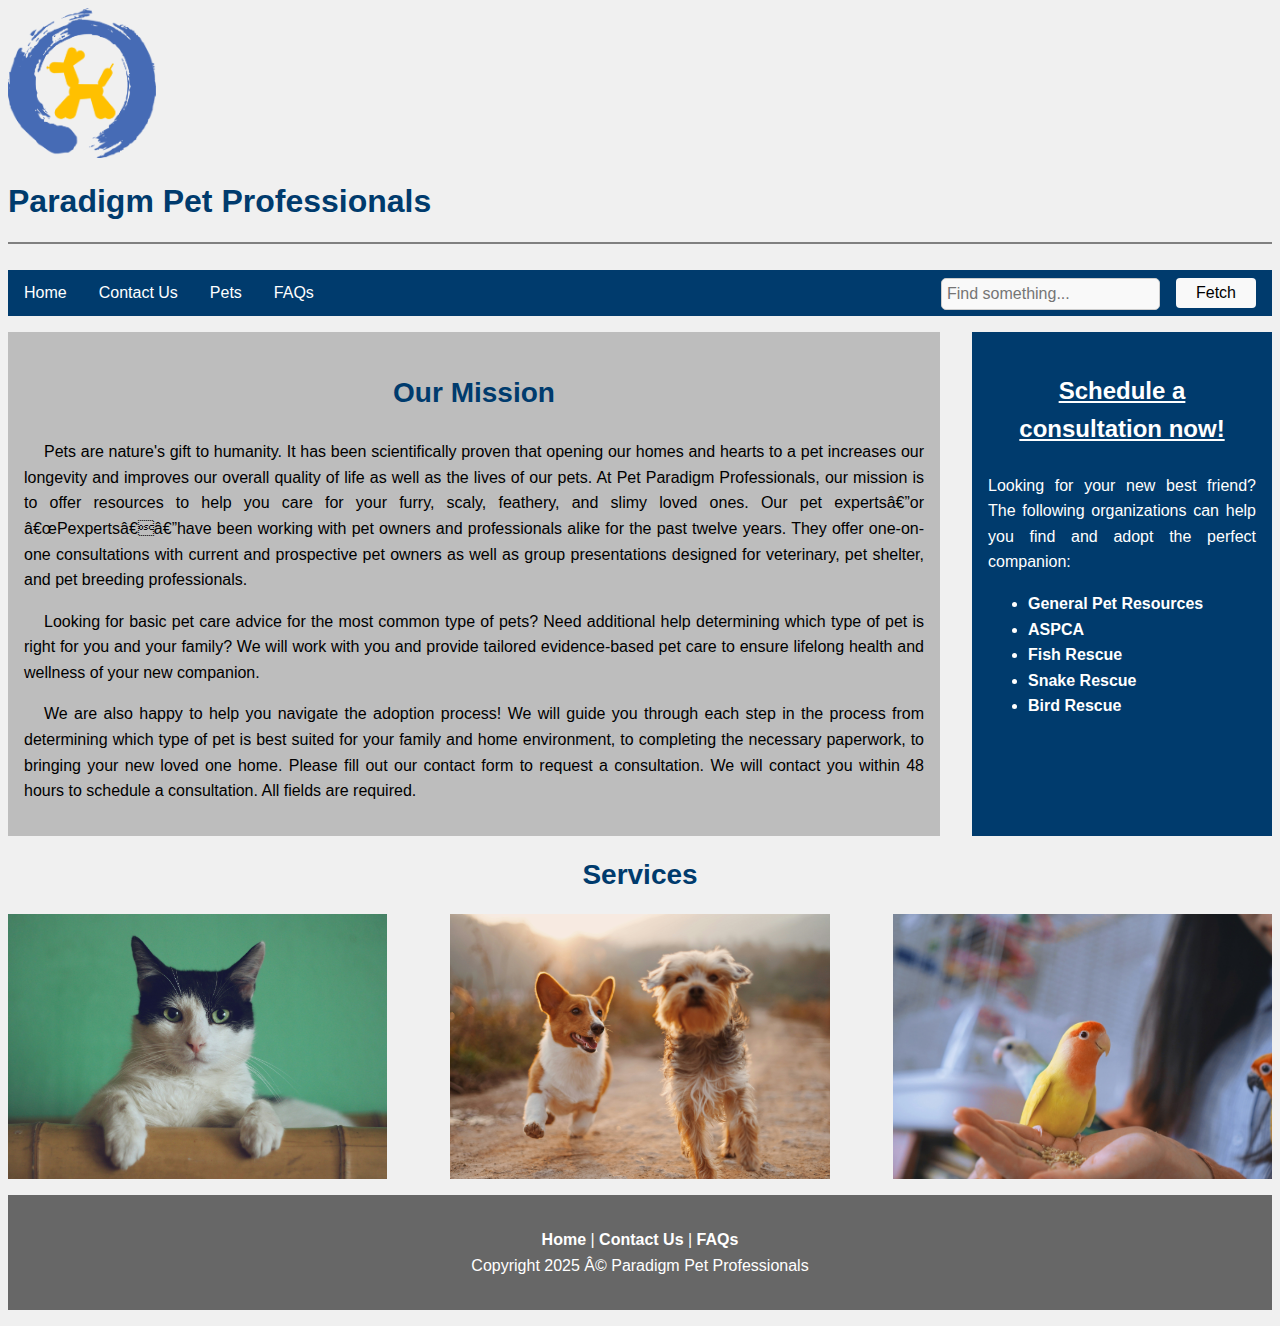
<file: index.html>
<!DOCTYPE html>
<html lang="en">
    <head>
        <meta http-equiv="content-type" content="text/html; charset="UTF-8">
        <title>Paradigm Pet Professionals</title>
        <link rel="icon" type="image/x-icon" href="favicon.ico">
        <link rel="stylesheet" href="style.css">
    </head>
    <body>
        <header>
            <a href="index.html"><img class="logo" src="images/logo.png" alt="Logo"></a>
            <h1>Paradigm Pet Professionals</h1>
            <hr style="height:2px;border-width:0;color:gray;background-color:gray"><br>
            <nav>
                <a href="index.html">Home</a>
                <a href="contact-us.html">Contact Us</a>
                
                <div class="dropdown">
                    <button class="dropbtn">Pets</button>
                    
                    <div class="dropdown-content">
                        <a href="cats.html">Cats</a>
                        <a href="dogs.html">Dogs</a>
                        <a href="birds.html">Birds</a>
                    </div>
                </div>

                <a href="faqs.html">FAQs</a>

                <input type="submit" value="Fetch">
                <input type="text" placeholder="Find something...">
            </nav>
        </header>

        <section>
            <div class="container">
                <div class="information">
                    <h2>Our Mission</h2>

                    <p style="text-indent: 20px;">
                        Pets are nature's gift to humanity. It has been scientifically proven that opening our homes and hearts to a pet increases our longevity and improves our 
                        overall quality of life as well as the lives of our pets. At Pet Paradigm Professionals, our mission is to offer resources to help you care for your furry, 
                        scaly, feathery, and slimy loved ones. Our pet experts—or “Pexperts”—have been working with pet owners and professionals alike for the past twelve years. 
                        They offer one-on-one consultations with current and prospective pet owners as well as group presentations designed for veterinary, pet shelter, and pet 
                        breeding professionals.
                    </p>

                    <p style="text-indent: 20px;">
                        Looking for basic pet care advice for the most common type of pets? Need additional help determining which type of pet is right for you and your family? 
                        We will work with you and provide tailored evidence-based pet care to ensure lifelong health and wellness of your new companion. 
                    </p>

                    <p style="text-indent: 20px;">
                        We are also happy to help you navigate the adoption process! We will guide you through each step in the process from determining which type of pet is 
                        best suited for your family and home environment, to completing the necessary paperwork, to bringing your new loved one home. Please fill out our contact 
                        form to request a consultation. We will contact you within 48 hours to schedule a consultation. All fields are required.
                    </p>
                </div>

                <div class="sidebar">
                    <a href="contact-us.html"><h3 align="center">Schedule a consultation now!</h3></a>

                    <p>
                        Looking for your new best friend? The following organizations can help you find and adopt the perfect companion:
                    </p>

                    <ul>
                        <li><b><a href="https://bestfriends.org/pet-care-resources/issues/pet-adoption-resources">General Pet Resources</a></b></li>
                        <li><b><a href="https://www.aspca.org/">ASPCA</a></b></li>
                        <li><b><a href="https://www.sterlingshelter.org/humane-society/koi-fish-rescue/">Fish Rescue</a></b></li>
                        <li><b><a href="https://savethesnakes.org/snakerescuecall/">Snake Rescue</a></b></li>
                        <li><b><a href="https://ftlob.rescuegroups.org/">Bird Rescue</a></b></li>
                    </ul>
                </div>
            </div>
        </section>

        <h2 align="center">Services</h2>

        <section>
            <div class="pictures">
                <a href="cats.html"><img src="images/cat.jpg" alt="cat"></a>
                <a href="dogs.html"><img src="images/dog.jpg" alt="dog"></a>
                <a href="birds.html"><img src="images/bird.jpg" alt="bird"></a>
            </div>
        </section>
    </body>

    <footer>
        <p>
            <b><a href="index.html">Home</a></b> | 
            <b><a href="contact-us.html">Contact Us</a></b> |
            <b><a href="faqs.html">FAQs</a></b>
            <br>
            Copyright 2025 © Paradigm Pet Professionals
        </p>
      </footer>
</html>
</file>
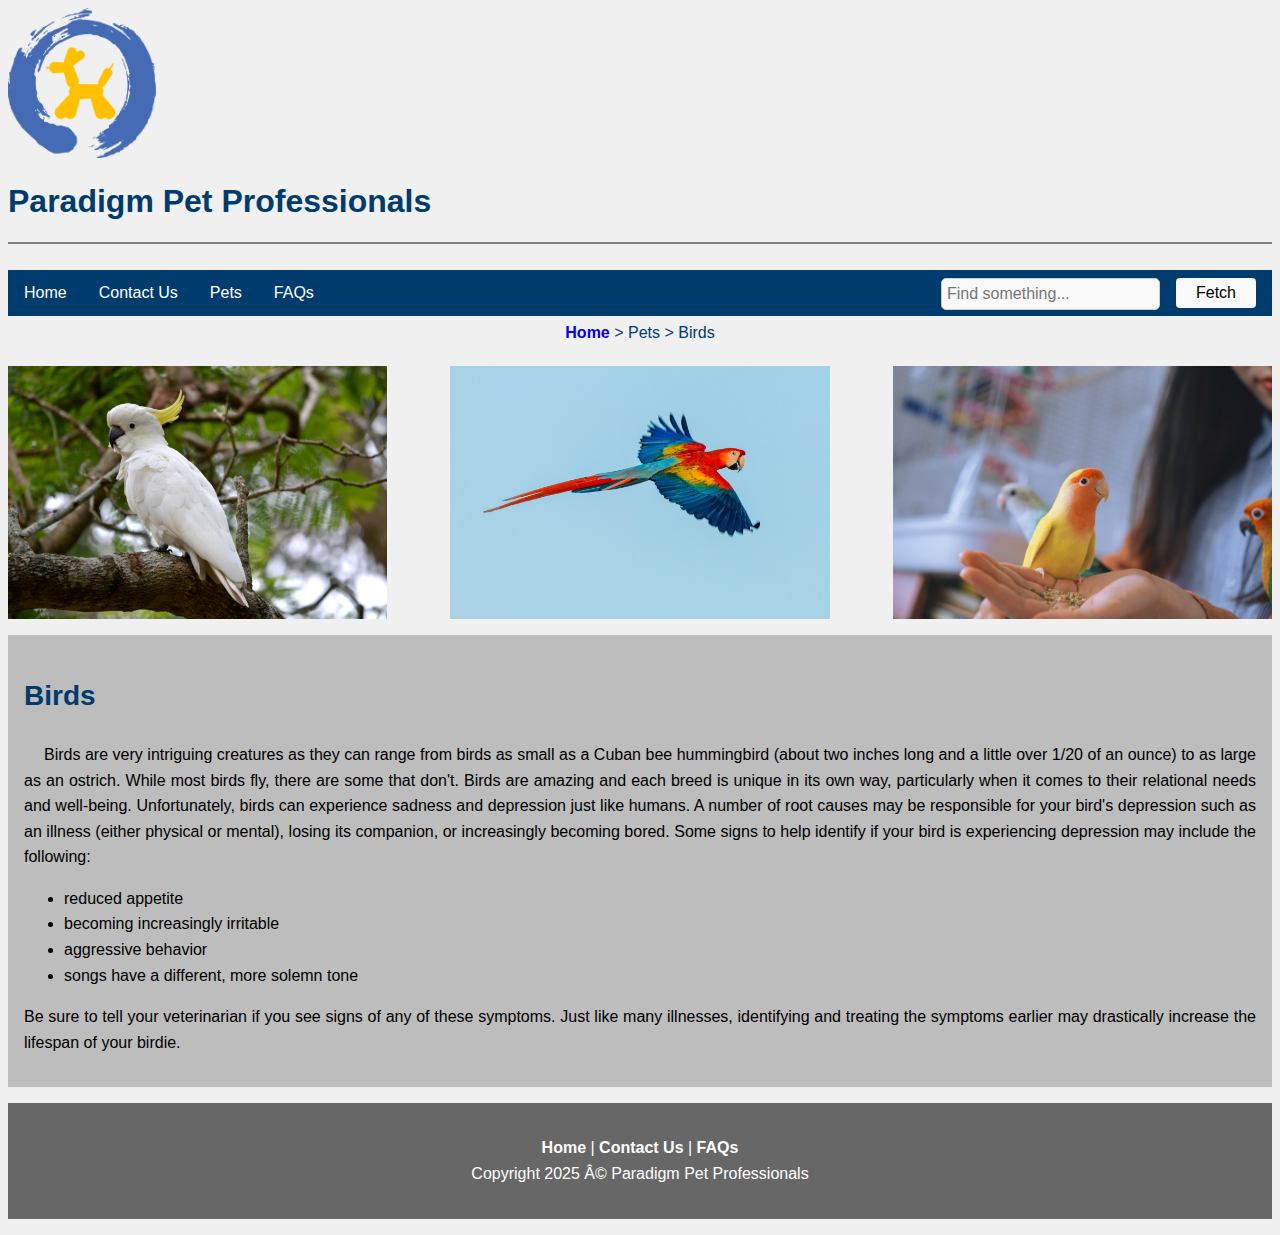
<file: birds.html>
<!DOCTYPE html>
<html lang="en">
    <head>
        <meta http-equiv="content-type" content="text/html; charset="UTF-8">
        <title>Paradigm Pet Professionals</title>
        <link rel="icon" type="image/x-icon" href="favicon.ico">
        <link rel="stylesheet" href="style.css">
    </head>
    <body>
        <header>
            <a href="index.html"><img class="logo" src="images/logo.png" alt="Logo"></a>
            <h1>Paradigm Pet Professionals</h1>
            <hr style="height:2px;border-width:0;color:gray;background-color:gray"><br>
            <nav>
                <a href="index.html">Home</a>
                <a href="contact-us.html">Contact Us</a>
                
                <div class="dropdown">
                    <button class="dropbtn">Pets</button>
                    
                    <div class="dropdown-content">
                        <a href="cats.html">Cats</a>
                        <a href="dogs.html">Dogs</a>
                        <a href="birds.html">Birds</a>
                    </div>
                </div>

                <a href="faqs.html">FAQs</a>

                <input type="submit" value="Fetch">
                <input type="text" placeholder="Find something...">
            </nav>
        </header>

        <p class="breadcrumb">
            <b><a href="index.html">Home</a></b> >
            Pets > Birds
        </p>

        <section>
            <div class="pet-pictures">
                <img src="images/terra.jpg" alt="terra">
                <img src="images/flying-bird.jpg" alt="flying bird">
                <img src="images/bird.jpg" alt="bird">
            </div>
        </section>

        <section>
            <div class="pets">
                <b><h2>Birds</h2></b>

                <p>
                    Birds are very intriguing creatures as they can range from birds as small as a Cuban bee hummingbird (about two inches long and a little over 1/20 of an ounce) to as large as an ostrich. While most birds fly, there are some that don't. Birds are amazing and each breed is unique in its own way, particularly when it comes to their relational needs and well-being. Unfortunately, birds can experience sadness and depression just like humans. A number of root causes may be responsible for your bird's depression such as an illness (either physical or mental), losing its companion, or increasingly becoming bored. Some signs to help identify if your bird is experiencing depression may include the following:
                </p>

                <ul>
                    <li>reduced appetite</li>
                    <li>becoming increasingly irritable</li>
                    <li>aggressive behavior</li>
                    <li>songs have a different, more solemn tone</li>
                </ul>

                <p style="text-indent: 0">
                    Be sure to tell your veterinarian if you see signs of any of these symptoms. Just like many illnesses, identifying and treating the symptoms earlier may drastically increase the lifespan of your birdie.
                </p>
            </div>
        </section>
    </body>

    <footer>
        <p>
            <b><a href="index.html">Home</a></b> | 
            <b><a href="contact-us.html">Contact Us</a></b> |
            <b><a href="faqs.html">FAQs</a></b>
            <br>
            Copyright 2025 © Paradigm Pet Professionals
        </p>
      </footer>
</html>
</file>
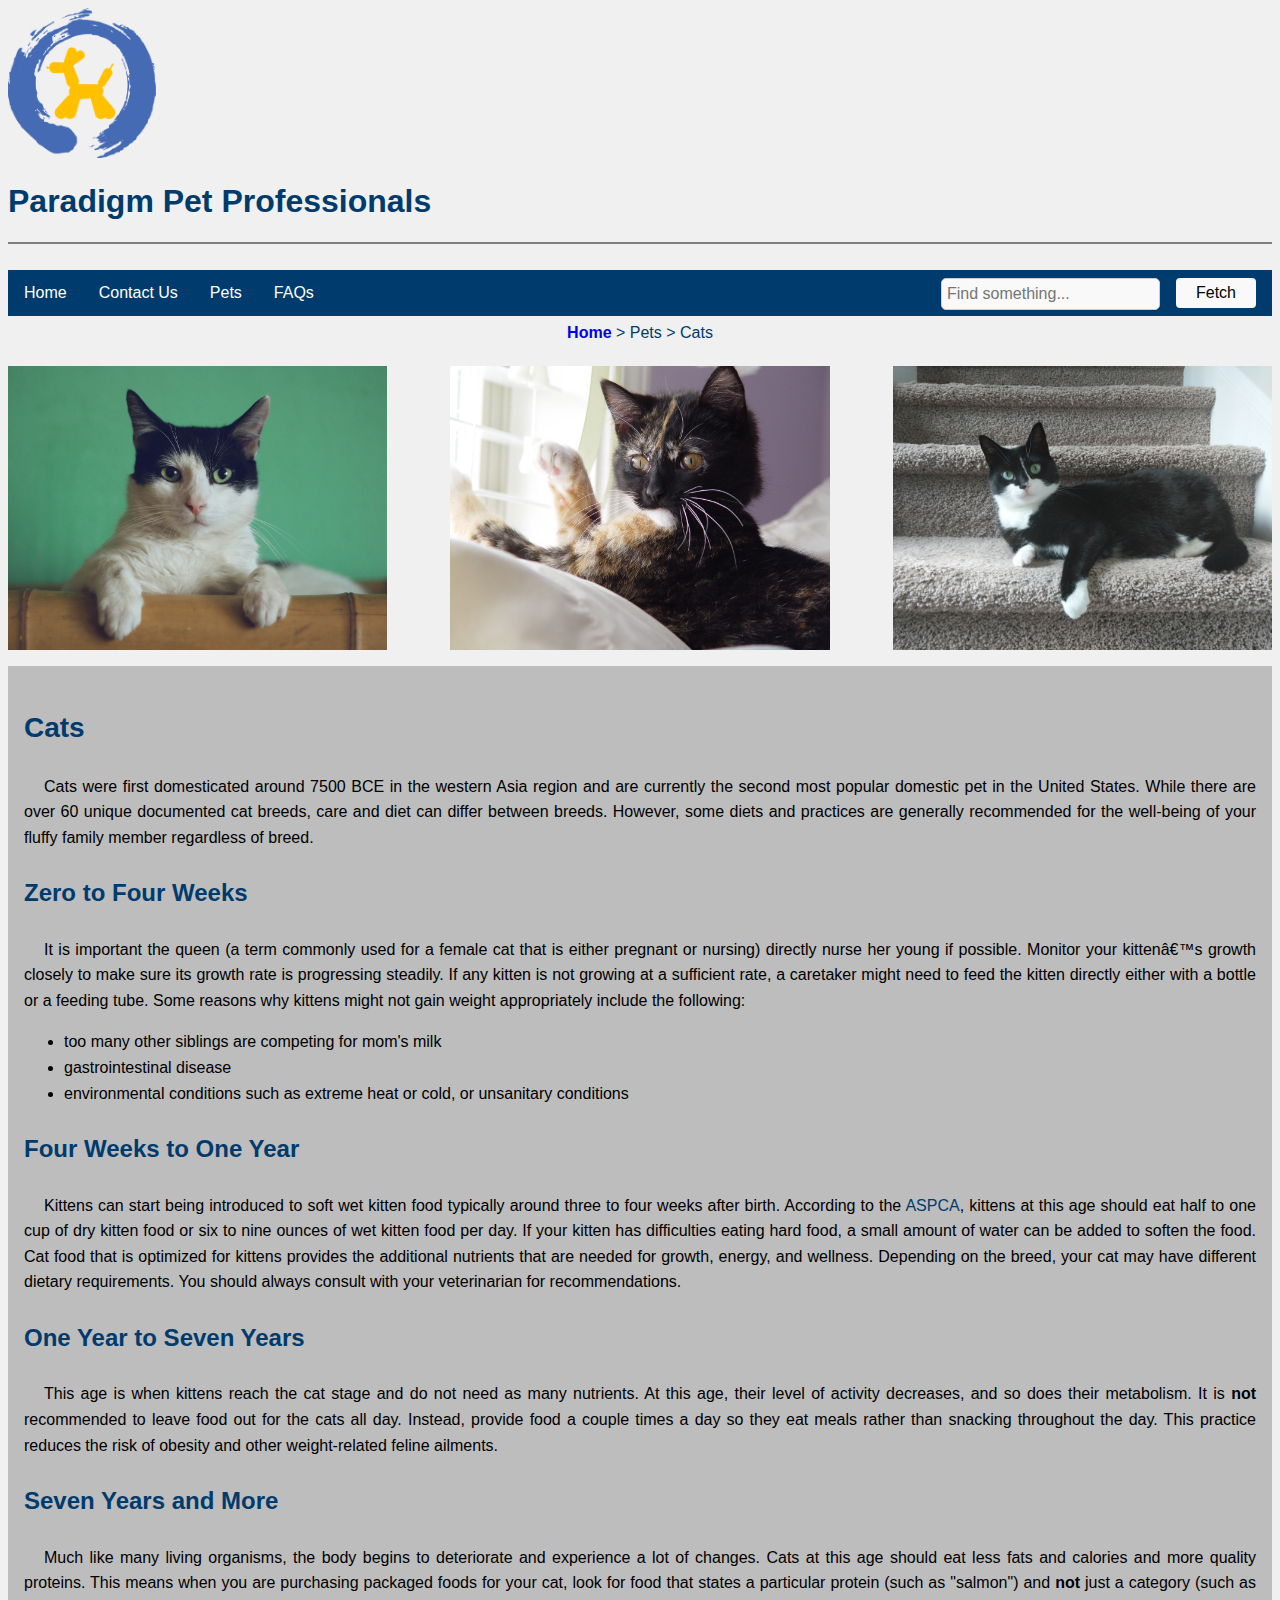
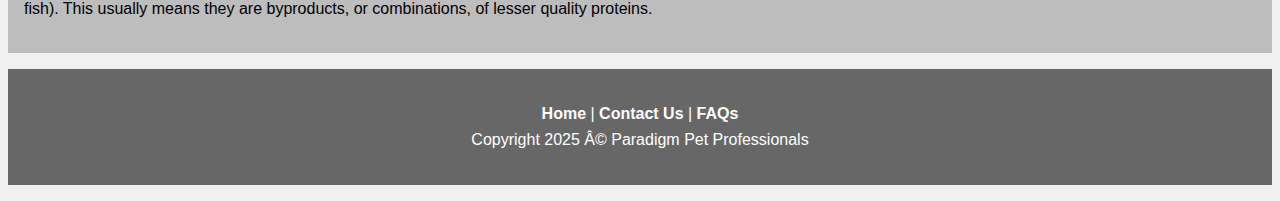
<file: cats.html>
<!DOCTYPE html>
<html lang="en">
    <head>
        <meta http-equiv="content-type" content="text/html; charset="UTF-8">
        <title>Paradigm Pet Professionals</title>
        <link rel="icon" type="image/x-icon" href="favicon.ico">
        <link rel="stylesheet" href="style.css">
    </head>
    <body>
        <header>
            <a href="index.html"><img class="logo" src="images/logo.png" alt="Logo"></a>
            <h1>Paradigm Pet Professionals</h1>
            <hr style="height:2px;border-width:0;color:gray;background-color:gray"><br>
            <nav>
                <a href="index.html">Home</a>
                <a href="contact-us.html">Contact Us</a>
                
                <div class="dropdown">
                    <button class="dropbtn">Pets</button>
                    
                    <div class="dropdown-content">
                        <a href="cats.html">Cats</a>
                        <a href="dogs.html">Dogs</a>
                        <a href="birds.html">Birds</a>
                    </div>
                </div>

                <a href="faqs.html">FAQs</a>

                <input type="submit" value="Fetch">
                <input type="text" placeholder="Find something...">
            </nav>
        </header>

        <p class="breadcrumb">
            <b><a href="index.html">Home</a></b> >
            Pets > Cats
        </p>

        <section>
            <div class="pet-pictures">
                <img src="images/cat.jpg" alt="cat">
                <img src="images/calico.jpg" alt="calico">
                <img src="images/oreo.jpg" alt="oreo">
            </div>
        </section>

        <section>
            <div class="pets">
                <b><h2>Cats</h2></b>

                <p>
                    Cats were first domesticated around 7500 BCE in the western Asia region and are currently the second most popular domestic pet in the United States. 
                    While there are over 60 unique documented cat breeds, care and diet can differ between breeds. However, some diets and practices are generally 
                    recommended for the well-being of your fluffy family member regardless of breed.
                </p>

                <b><h3>Zero to Four Weeks</h3></b>

                <p>
                    It is important the queen (a term commonly used for a female cat that is either pregnant or nursing) directly nurse her young if possible. Monitor your kitten’s growth closely to make sure its growth rate is progressing steadily. If any kitten is not growing at a sufficient rate, a caretaker might need to feed the kitten directly either with a bottle or a feeding tube. Some reasons why kittens might not gain weight appropriately include the following:
                </p>

                <ul>
                    <li>too many other siblings are competing for mom's milk</li>
                    <li>gastrointestinal disease</li>
                    <li>environmental conditions such as extreme heat or cold, or unsanitary conditions</li>
                </ul>

                <b><h3>Four Weeks to One Year</h3></b>

                <p>
                    Kittens can start being introduced to soft wet kitten food typically around three to four weeks after birth. According to the <a href="https://www.aspca.org/pet-care/cat-care/cat-nutrition-tips">ASPCA</a>, kittens at this age should eat half to one cup of dry kitten food or six to nine ounces of wet kitten food per day. If your kitten has difficulties eating hard food, a small amount of water can be added to soften the food. Cat food that is optimized for kittens provides the additional nutrients that are needed for growth, energy, and wellness. Depending on the breed, your cat may have different dietary requirements. You should always consult with your veterinarian for recommendations.
                </p>

                <b><h3>One Year to Seven Years</h3></b>

                <p>
                    This age is when kittens reach the cat stage and do not need as many nutrients. At this age, their level of activity decreases, and so does their metabolism. It is <b>not</b> recommended to leave food out for the cats all day. Instead, provide food a couple times a day so they eat meals rather than snacking throughout the day. This practice reduces the risk of obesity and other weight-related feline ailments.
                </p>

                <b><h3>Seven Years and More</h3></b>

                <p>
                    Much like many living organisms, the body begins to deteriorate and experience a lot of changes. Cats at this age should eat less fats and calories and more quality proteins. This means when you are purchasing packaged foods for your cat, look for food that states a particular protein (such as "salmon") and <b>not</b> just a category (such as fish). This usually means they are byproducts, or combinations, of lesser quality proteins.
                </p>

            </div>
        </section>


    </body>

    <footer>
        <p>
            <b><a href="index.html">Home</a></b> | 
            <b><a href="contact-us.html">Contact Us</a></b> |
            <b><a href="faqs.html">FAQs</a></b>
            <br>
            Copyright 2025 © Paradigm Pet Professionals
        </p>
      </footer>
</html>
</file>
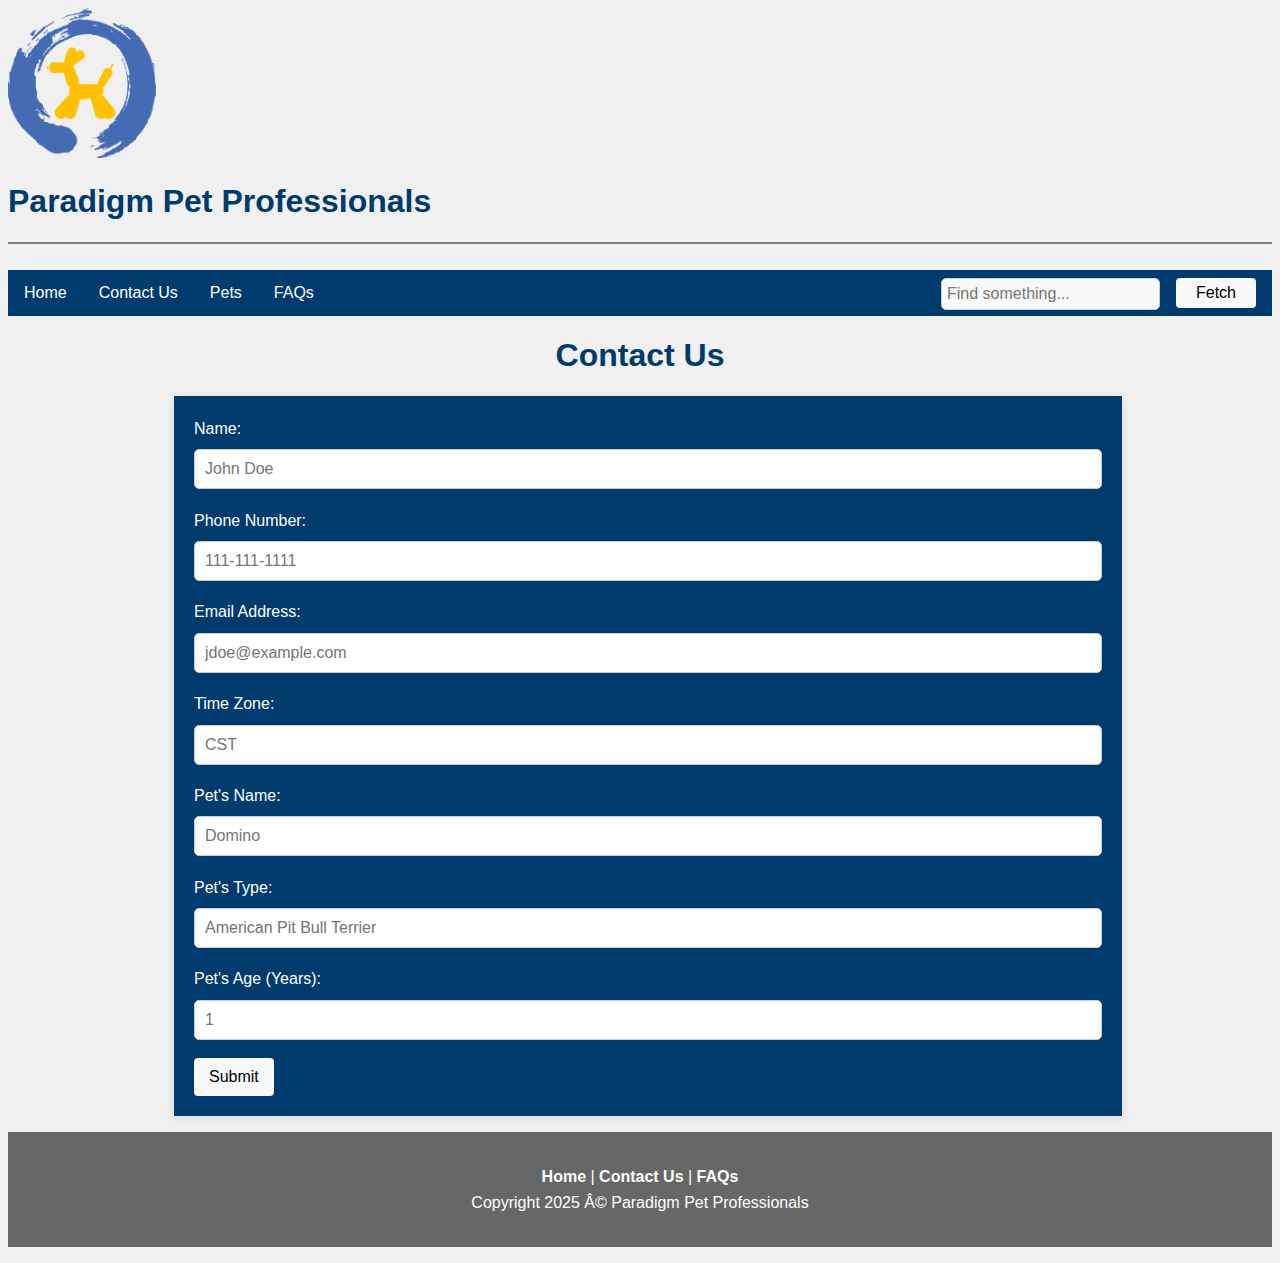
<file: contact-us.html>
<!DOCTYPE html>
<html lang="en">
    <head>
        <meta http-equiv="content-type" content="text/html; charset="UTF-8">
        <title>Paradigm Pet Professionals</title>
        <link rel="icon" type="image/x-icon" href="favicon.ico">
        <link rel="stylesheet" href="style.css">
    </head>
    <body>
        <header>
            <a href="index.html"><img class="logo" src="images/logo.png" alt="Logo"></a>
            <h1>Paradigm Pet Professionals</h1>
            <hr style="height:2px;border-width:0;color:gray;background-color:gray"><br>
            <nav>
                <a href="index.html">Home</a>
                <a href="contact-us.html">Contact Us</a>
                
                <div class="dropdown">
                    <button class="dropbtn">Pets</button>
                    
                    <div class="dropdown-content">
                        <a href="cats.html">Cats</a>
                        <a href="dogs.html">Dogs</a>
                        <a href="birds.html">Birds</a>
                    </div>
                </div>

                <a href="faqs.html">FAQs</a>

                <input type="submit" value="Fetch">
                <input type="text" placeholder="Find something...">
            </nav>
        </header>

        <h1 align="center">Contact Us</h1>

        <section>
            <div class="contact">
                <form action="#" method="post">
                    <label for="name">Name:</label>
                    <input type="text" id="name" name="name" placeholder="John Doe" required>
                
                    <label for="phone">Phone Number:</label>
                    <input type="tel" id="phone" name="phone" pattern="[0-9]{3}-[0-9]{3}-[0-9]{4}" placeholder="111-111-1111" required>
                
                    <label for="email">Email Address:</label>
                    <input type="email" id="email" name="email" placeholder="jdoe@example.com" required>
                
                    <label for="time-zone">Time Zone:</label>
                    <input type="text" id="time-zone" name="time-zone" placeholder="CST" required>
                
                    <label for="pets-name">Pet's Name:</label>
                    <input type="text" id="pets-name" name="pets-name" placeholder="Domino" required>

                    <label for="pets-type">Pet's Type:</label>
                    <input type="text" id="pets-type" name="pets-type" placeholder="American Pit Bull Terrier" required>

                    <label for="pets-age">Pet's Age (Years):</label>
                    <input type="number" id="pets-age" name="pets-age" min="1" max="31" placeholder="1" required>
                
                    <input type="submit" value="Submit">
                </form>
            </div>
        </section>
    </body>

    <footer>
        <p>
            <b><a href="index.html">Home</a></b> | 
            <b><a href="contact-us.html">Contact Us</a></b> |
            <b><a href="faqs.html">FAQs</a></b>
            <br>
            Copyright 2025 © Paradigm Pet Professionals
        </p>
      </footer>
</html>
</file>
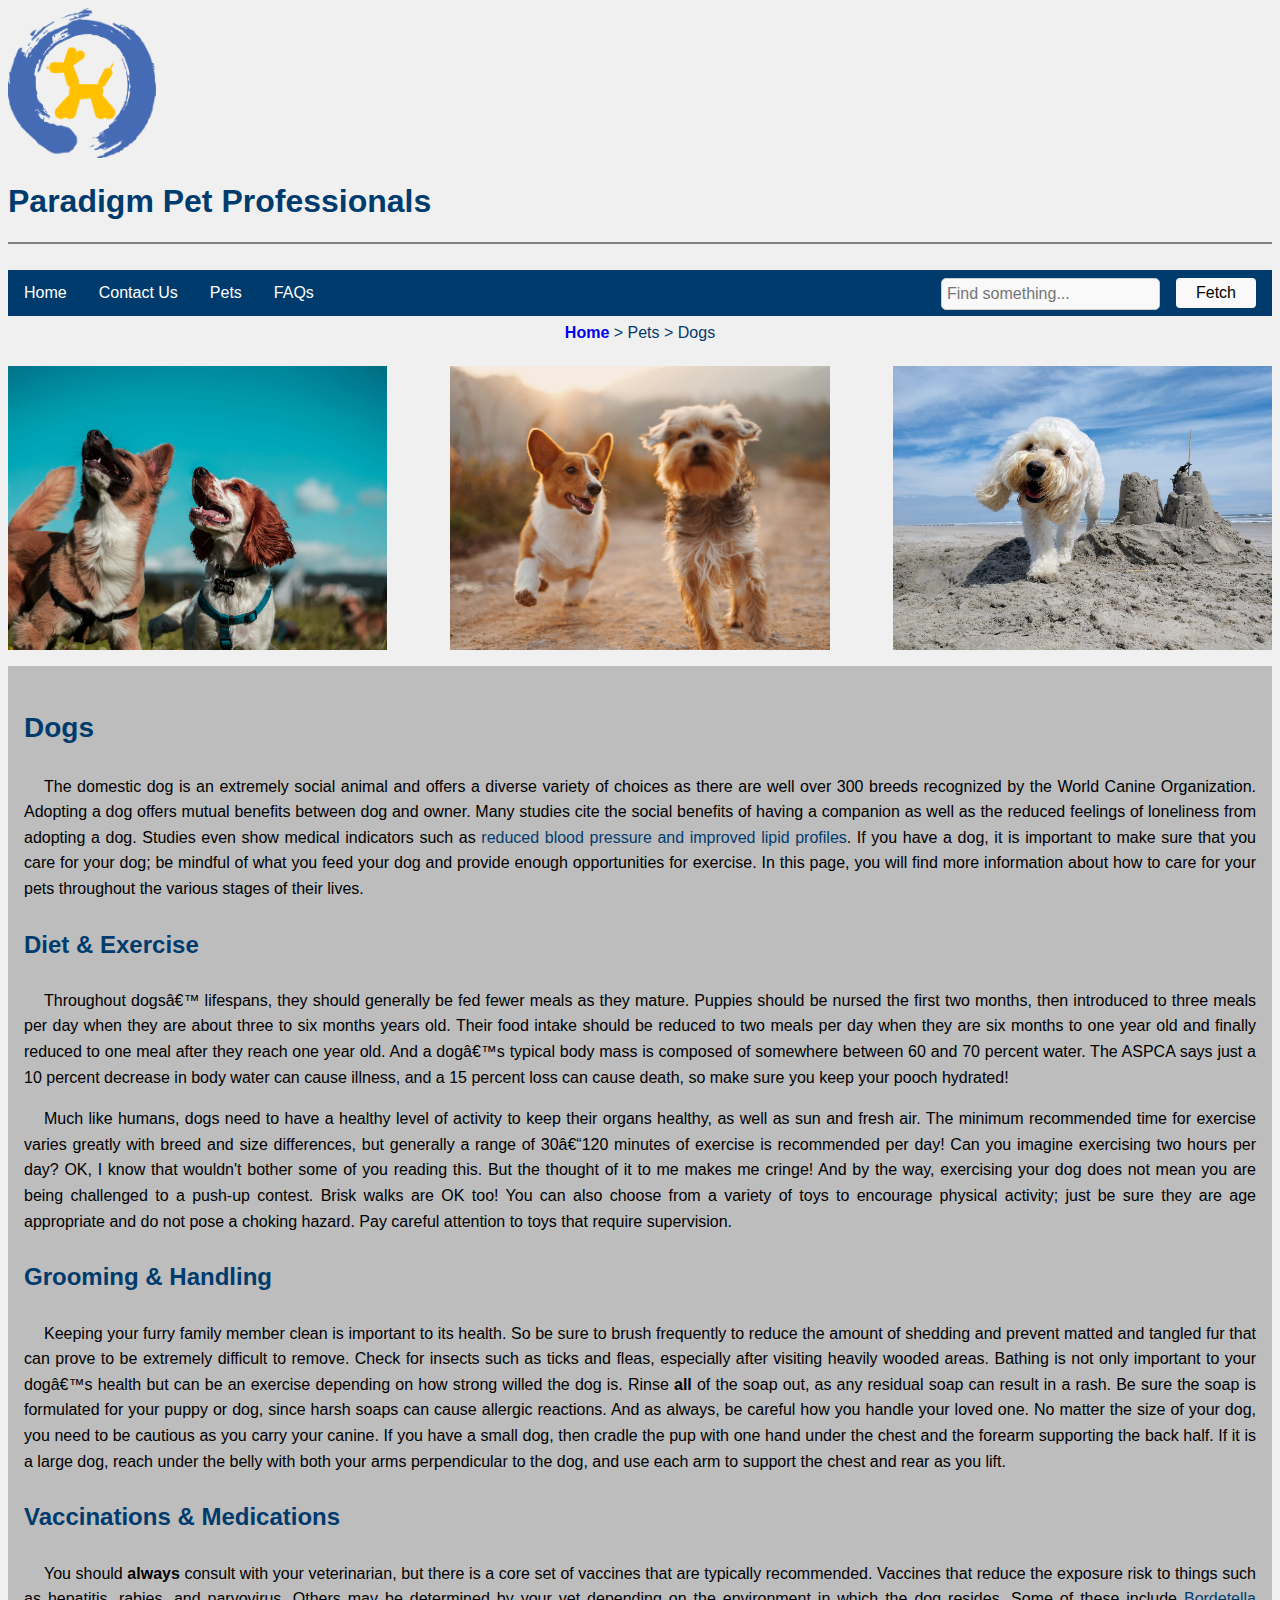
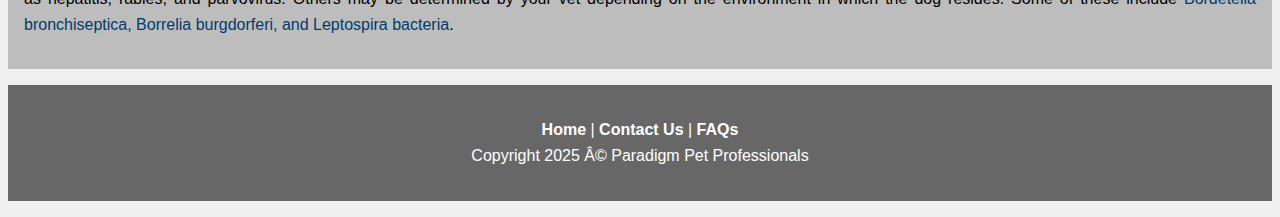
<file: dogs.html>
<!DOCTYPE html>
<html lang="en">
    <head>
        <meta http-equiv="content-type" content="text/html; charset="UTF-8">
        <title>Paradigm Pet Professionals</title>
        <link rel="icon" type="image/x-icon" href="favicon.ico">
        <link rel="stylesheet" href="style.css">
    </head>
    <body>
        <header>
            <a href="index.html"><img class="logo" src="images/logo.png" alt="Logo"></a>
            <h1>Paradigm Pet Professionals</h1>
            <hr style="height:2px;border-width:0;color:gray;background-color:gray"><br>
            <nav>
                <a href="index.html">Home</a>
                <a href="contact-us.html">Contact Us</a>
                
                <div class="dropdown">
                    <button class="dropbtn">Pets</button>
                    
                    <div class="dropdown-content">
                        <a href="cats.html">Cats</a>
                        <a href="dogs.html">Dogs</a>
                        <a href="birds.html">Birds</a>
                    </div>
                </div>

                <a href="faqs.html">FAQs</a>

                <input type="submit" value="Fetch">
                <input type="text" placeholder="Find something...">
            </nav>
        </header>

        <p class="breadcrumb">
            <b><a href="index.html">Home</a></b> >
            Pets > Dogs
        </p>

        <section>
            <div class="pet-pictures">
                <img src="images/camilo.jpg" alt="camilo">
                <img src="images/dog.jpg" alt="dog">
                <img src="images/maci.jpg" alt="maci">
            </div>
        </section>

        <section>
            <div class="pets">
                <b><h2>Dogs</h2></b>

                <p>
                    The domestic dog is an extremely social animal and offers a diverse variety of choices as there are well over 300 breeds recognized by the World Canine Organization. Adopting a dog offers mutual benefits between dog and owner. Many studies cite the social benefits of having a companion as well as the reduced feelings of loneliness from adopting a dog. Studies even show medical indicators such as <a href="https://www.ahajournals.org/doi/10.1161/CIRCOUTCOMES.119.005554">reduced blood pressure and improved lipid profiles</a>. If you have a dog, it is important to make sure that you care for your dog; be mindful of what you feed your dog and provide enough opportunities for exercise. In this page, you will find more information about how to care for your pets throughout the various stages of their lives.
                </p>

                <b><h3>Diet & Exercise</h3></b>

                <p>
                    Throughout dogs’ lifespans, they should generally be fed fewer meals as they mature. Puppies should be nursed the first two months, then introduced to three meals per day when they are about three to six months years old. Their food intake should be reduced to two meals per day when they are six months to one year old and finally reduced to one meal after they reach one year old. And a dog’s typical body mass is composed of somewhere between 60 and 70 percent water. The ASPCA says just a 10 percent decrease in body water can cause illness, and a 15 percent loss can cause death, so make sure you keep your pooch hydrated!
                </p>

                <p>
                    Much like humans, dogs need to have a healthy level of activity to keep their organs healthy, as well as sun and fresh air. The minimum recommended time for exercise varies greatly with breed and size differences, but generally a range of 30–120 minutes of exercise is recommended per day! Can you imagine exercising two hours per day? OK, I know that wouldn't bother some of you reading this. But the thought of it to me makes me cringe! And by the way, exercising your dog does not mean you are being challenged to a push-up contest. Brisk walks are OK too! You can also choose from a variety of toys to encourage physical activity; just be sure they are age appropriate and do not pose a choking hazard. Pay careful attention to toys that require supervision.
                </p>

                <b><h3>Grooming & Handling</h3></b>

                <p>
                    Keeping your furry family member clean is important to its health. So be sure to brush frequently to reduce the amount of shedding and prevent matted and tangled fur that can prove to be extremely difficult to remove. Check for insects such as ticks and fleas, especially after visiting heavily wooded areas. Bathing is not only important to your dog’s health but can be an exercise depending on how strong willed the dog is. Rinse <b>all</b> of the soap out, as any residual soap can result in a rash. Be sure the soap is formulated for your puppy or dog, since harsh soaps can cause allergic reactions. And as always, be careful how you handle your loved one. No matter the size of your dog, you need to be cautious as you carry your canine. If you have a small dog, then cradle the pup with one hand under the chest and the forearm supporting the back half. If it is a large dog, reach under the belly with both your arms perpendicular to the dog, and use each arm to support the chest and rear as you lift.
                </p>

                <b><h3>Vaccinations & Medications</h3></b>

                <p>
                    You should <b>always</b> consult with your veterinarian, but there is a core set of vaccines that are typically recommended. Vaccines that reduce the exposure risk to things such as hepatitis, rabies, and parvovirus. Others may be determined by your vet depending on the environment in which the dog resides. Some of these include <a href="https://www.aspca.org/pet-care/general-pet-care/vaccinations-your-pet">Bordetella bronchiseptica, Borrelia burgdorferi, and Leptospira bacteria</a>.
                </p>
            </div>
        </section>


    </body>

    <footer>
        <p>
            <b><a href="index.html">Home</a></b> | 
            <b><a href="contact-us.html">Contact Us</a></b> |
            <b><a href="faqs.html">FAQs</a></b>
            <br>
            Copyright 2025 © Paradigm Pet Professionals
        </p>
      </footer>
</html>
</file>
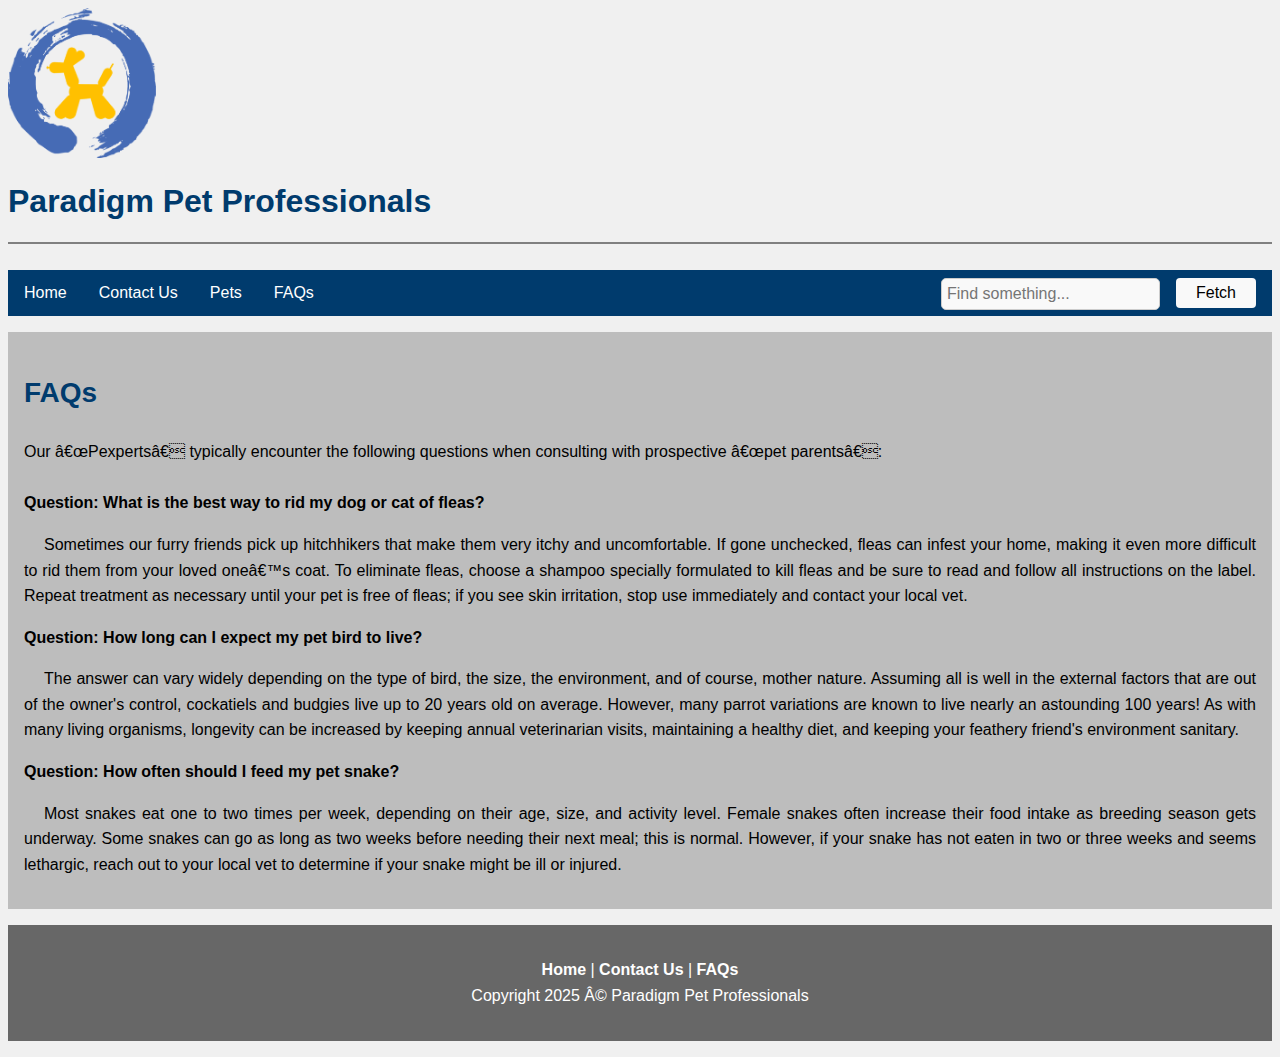
<file: faqs.html>
<!DOCTYPE html>
<html lang="en">
    <head>
        <meta http-equiv="content-type" content="text/html; charset="UTF-8">
        <title>Paradigm Pet Professionals</title>
        <link rel="icon" type="image/x-icon" href="favicon.ico">
        <link rel="stylesheet" href="style.css">
    </head>
    <body>
        <header>
            <a href="index.html"><img class="logo" src="images/logo.png" alt="Logo"></a>
            <h1>Paradigm Pet Professionals</h1>
            <hr style="height:2px;border-width:0;color:gray;background-color:gray"><br>
            <nav>
                <a href="index.html">Home</a>
                <a href="contact-us.html">Contact Us</a>
                
                <div class="dropdown">
                    <button class="dropbtn">Pets</button>
                    
                    <div class="dropdown-content">
                        <a href="cats.html">Cats</a>
                        <a href="dogs.html">Dogs</a>
                        <a href="birds.html">Birds</a>
                    </div>
                </div>

                <a href="faqs.html">FAQs</a>

                <input type="submit" value="Fetch">
                <input type="text" placeholder="Find something...">
            </nav>
        </header>

        <section>
            <div class="pets">
                <b><h2>FAQs</h2></b>

                Our “Pexperts” typically encounter the following questions when consulting with prospective “pet parents”:

                <br><br><b>Question: What is the best way to rid my dog or cat of fleas?</b>

                <p>
                    Sometimes our furry friends pick up hitchhikers that make them very itchy and uncomfortable. If gone unchecked, fleas can infest your home, making it even more difficult to rid them from your loved one’s coat. To eliminate fleas, choose a shampoo specially formulated to kill fleas and be sure to read and follow all instructions on the label. Repeat treatment as necessary until your pet is free of fleas; if you see skin irritation, stop use immediately and contact your local vet.
                </p>

                <b>Question: How long can I expect my pet bird to live?</b>

                <p>        
                    The answer can vary widely depending on the type of bird, the size, the environment, and of course, mother nature. Assuming all is well in the external factors that are out of the owner's control, cockatiels and budgies live up to 20 years old on average. However, many parrot variations are known to live nearly an astounding 100 years! As with many living organisms, longevity can be increased by keeping annual veterinarian visits, maintaining a healthy diet, and keeping your feathery friend's environment sanitary.
                </p>

                <b>Question: How often should I feed my pet snake?</b>
                
                <p>                
                    Most snakes eat one to two times per week, depending on their age, size, and activity level. Female snakes often increase their food intake as breeding season gets underway. Some snakes can go as long as two weeks before needing their next meal; this is normal. However, if your snake has not eaten in two or three weeks and seems lethargic, reach out to your local vet to determine if your snake might be ill or injured. 
                </p>

            </div>
        </section>
    </body>

    <footer>
        <p>
            <b><a href="index.html">Home</a></b> | 
            <b><a href="contact-us.html">Contact Us</a></b> |
            <b><a href="faqs.html">FAQs</a></b>
            <br>
            Copyright 2025 © Paradigm Pet Professionals
        </p>
      </footer>
</html>
</file>
<file: style.css>
:root	{
  font-family: 'Segoe UI', Tahoma, Geneva, Verdana, sans-serif;
}

body {
  background-color: #f0f0f0;
}

h1, h2, h3 {
	font-family: 'Lucida Sans', 'Lucida Sans Regular', 'Lucida Grande', 'Lucida Sans Unicode', Geneva, Verdana, sans-serif;
  color: #003B6D;
}

h1 {
	font-size: 2rem;
}

h2 {
	font-size: 1.75rem;
}

h3 {
	font-size: 1.5rem;
}

ol {
	margin-top:0in;
	margin-bottom:0in;
}

ul {
  margin-top:0in;
	margin-bottom:0in;
}

/* ===================================== NAV BAR ==================================== */

.breadcrumb {
  text-align: center;
  margin: 8px;
  color: #003B6D;
}

.breadcrumb a {
  text-decoration: none;
}

.breadcrumb a:hover {
  color: #6699CC;
}

nav {
  overflow: hidden;
  background-color: #003B6D;
  justify-content: space-between;
  align-items: center;
}

nav a {
  float: left;
  font-size: 1rem;
  color: white;
  text-align: center;
  padding: 14px 16px;
  text-decoration: none;
}

nav input[type=submit] {
  background: #f9f9f9;
  float: right;
  padding: 6px 20px;
  border: none;
  border-radius: 4px;
  cursor: pointer;
  font-size: 1rem;
  margin-top: 8px;
  margin-right: 16px;
}

nav input[type=submit]:hover {
  background-color: #bdbdbd;
}

nav input[type=text] {
  background: #f9f9f9;
  float: right;
  padding: 6px 5px;
  border: 1px solid #ccc;
  border-radius: 5px;
  font-size: 1rem;
  margin-top: 8px;
  margin-right: 16px;
  box-sizing: border-box;
  resize: vertical;
}

.dropdown {
  float: left;
  overflow: hidden;
}

.dropdown .dropbtn {
  font-size: 1rem;
  border: none;
  outline: none;
  color: white;
  padding: 14px 16px;
  background-color: inherit;
  font-family: inherit;
  margin: 0;
}

nav a:hover, .dropdown:hover .dropbtn {
  background-color: #6699CC;
}

.dropdown-content {
  display: none;
  position: absolute;
  background-color: #f9f9f9;
  min-width: 160px;
  box-shadow: 0px 8px 16px 0px rgba(0,0,0,0.2);
  z-index: 1;
}

.dropdown-content a {
  float: none;
  color: black;
  padding: 12px 16px;
  text-decoration: none;
  display: block;
  text-align: left;
}

.dropdown-content a:hover {
  background-color: #ddd;
}

.dropdown:hover .dropdown-content {
  display: block;
}

/* ====================================== LOGO ====================================== */

.logo {
	height: 150px;
}

/* ===================================== FOOTER ===================================== */

footer {
  background-color: #676767;
  color: white;
  text-align: center;
  padding: 1rem;
  line-height: 1.6;
  margin: 1rem 0;
  display: block;
}

footer a {
  color: white;
  text-decoration: none;
}

footer a:hover {
  text-decoration: underline;
}

/* ====================================== HOME ====================================== */

.container {
  display: grid; /* Use flexbox for layout */
  grid-template-columns: 75% 25%;
}

.information {
  background-color: #BDBDBD;
  padding: 1rem; /* Optional: padding for content */
  line-height: 1.6;
  margin: 1rem 1rem 0 0;
}

.information p {
  text-align: justify;
}

.information h2 {
  text-align: center;
}

.sidebar {
  background-color: #003B6D;
  padding: 1rem; /* Optional: padding for content */
  line-height: 1.6;
  margin: 1rem 0 0 1rem;
}

.sidebar p {
  text-align: justify;
}

.sidebar h3 {
  color: white;
  text-align: center;
  text-decoration: underline;
}

.sidebar h3:hover {
  color: #6699CC;
  text-decoration: none;
}

.sidebar p {
  color: white;
}

.sidebar ul {
  color: white;
}

.sidebar a {
  color: white;
  text-decoration: none;
}

.sidebar a:hover {
  color: #6699CC;
  text-decoration: underline;
}

.pictures {
  display: flex;
  flex-direction: row;
}

.pictures a {
  display: block; /* Ensures that the anchor behaves like a block element */
  max-width: 30%; /* Same as the image width */
}

.pictures {
  display: flex;
  justify-content: space-between;
  flex-direction: row;
  margin: 1rem 0 1rem 0;
}

.pictures img {
  width: 100%; /* Fills the anchor's width */
  height: 100%;
  object-fit: cover;
}


/* =================================== CONTACT US =================================== */

.contact {
  max-width: 75%;
  margin: 0 auto;
  line-height: 1.6;
  padding-left: 1rem;
}

.contact form {
  max-width: 100%;
  background-color: #003B6D;
  padding: 20px;
  box-shadow: 0 2px 10px rgba(0, 0, 0, 0.1);
}

.contact label {
  display: block;
  margin-bottom: 8px;
  color: white;
}

.contact input[type="text"],
.contact input[type="email"],
.contact input[type="number"],
.contact input[type="tel"] {
  width: 100%;
  padding: 10px;
  margin-right: 5px auto;
  margin-left: 0 auto;
  margin-bottom: 2%;
  font-size: 1rem;
  border: 1px solid #ccc;
  border-radius: 5px;
  box-sizing: border-box;
  resize: vertical;
}

.contact input[type="submit"] {
  background: #f9f9f9;
  padding: 10px 15px;
  border: none;
  border-radius: 4px;
  cursor: pointer;
  font-size: 1rem;
}

.contact input[type="submit"]:hover {
    background-color: #bdbdbd;
}

/* ====================================== PETS ===================================== */

.pets {
  background-color: #BDBDBD;
  padding: 1rem; /* Optional: padding for content */
  line-height: 1.6;
  margin: 1rem 0 1rem 0;
}

.pets p {
  text-align: justify;
  text-indent: 20px;
}

.pets a {
  color: #003B6D;
  text-decoration: none;
}

.pets a:hover {
  color: #6699CC;
  text-decoration: underline;
}

.pet-pictures {
  display: flex;
  justify-content: space-between;
  flex-direction: row;
}

.pet-pictures img {
  max-width: 30%;
  object-fit: cover;
  margin: 1rem 0 0 0;
}
</file>
